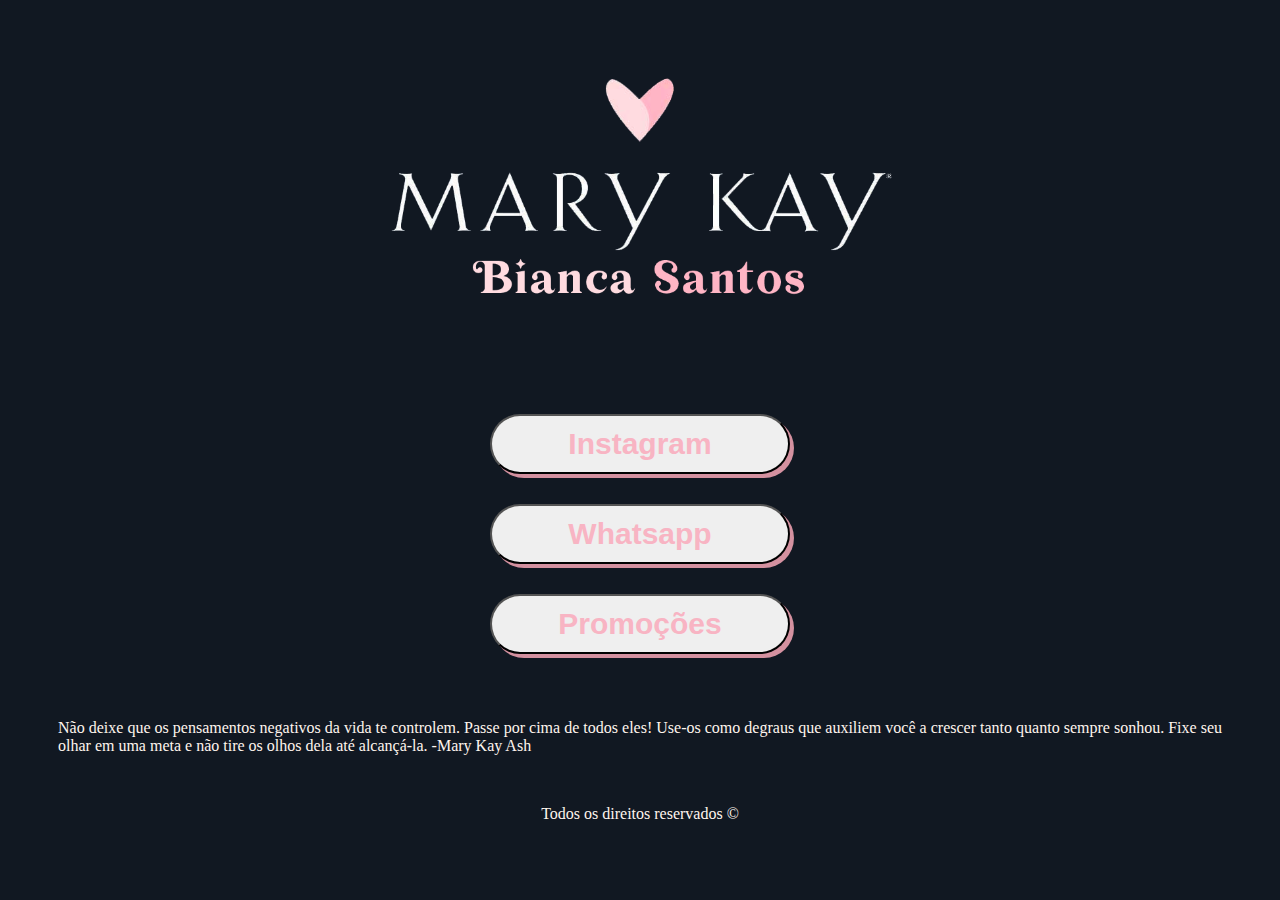
<file: index.html>
<!DOCTYPE html>
<html lang="pt-br">
<link rel="stylesheet" href="style.css">
<head>
    <meta charset="UTF-8">
    <meta http-equiv="X-UA-Compatible" content="IE=edge">
    <meta name="viewport" content="width=device-width, initial-scale=1.0">
    <title>Bainca Santos - MK</title>
</head>
<body>

    <div id="logo">
            <img src="img/mk3.png" alt="">
    </div>

    <div class="container">
        <div id="ig">
            <input type="button" value="Instagram" onclick="ig()" id="btig">
        </div>

        <div id="wz">
            <input type="button" value="Whatsapp" onclick="wz()" id="btwz">
        </div>

        <div id="promo">
            <input type="button" value="Promoções" onclick="promo()" id="btpromo">
        </div>
    </div>  
    <footer id="rodape">
        <p>Não deixe que os pensamentos negativos da vida te controlem. Passe por cima de todos eles! Use-os como degraus que auxiliem você a crescer tanto quanto sempre sonhou. Fixe seu olhar em uma meta e não tire os olhos dela até alcançá-la. -Mary Kay Ash</p>
    </footer>
    <footer id="rodape2">
        <p>Todos os direitos reservados &copy;</p>
    </footer>

    <script src="bt.js"></script>
</body>
</html>
</file>
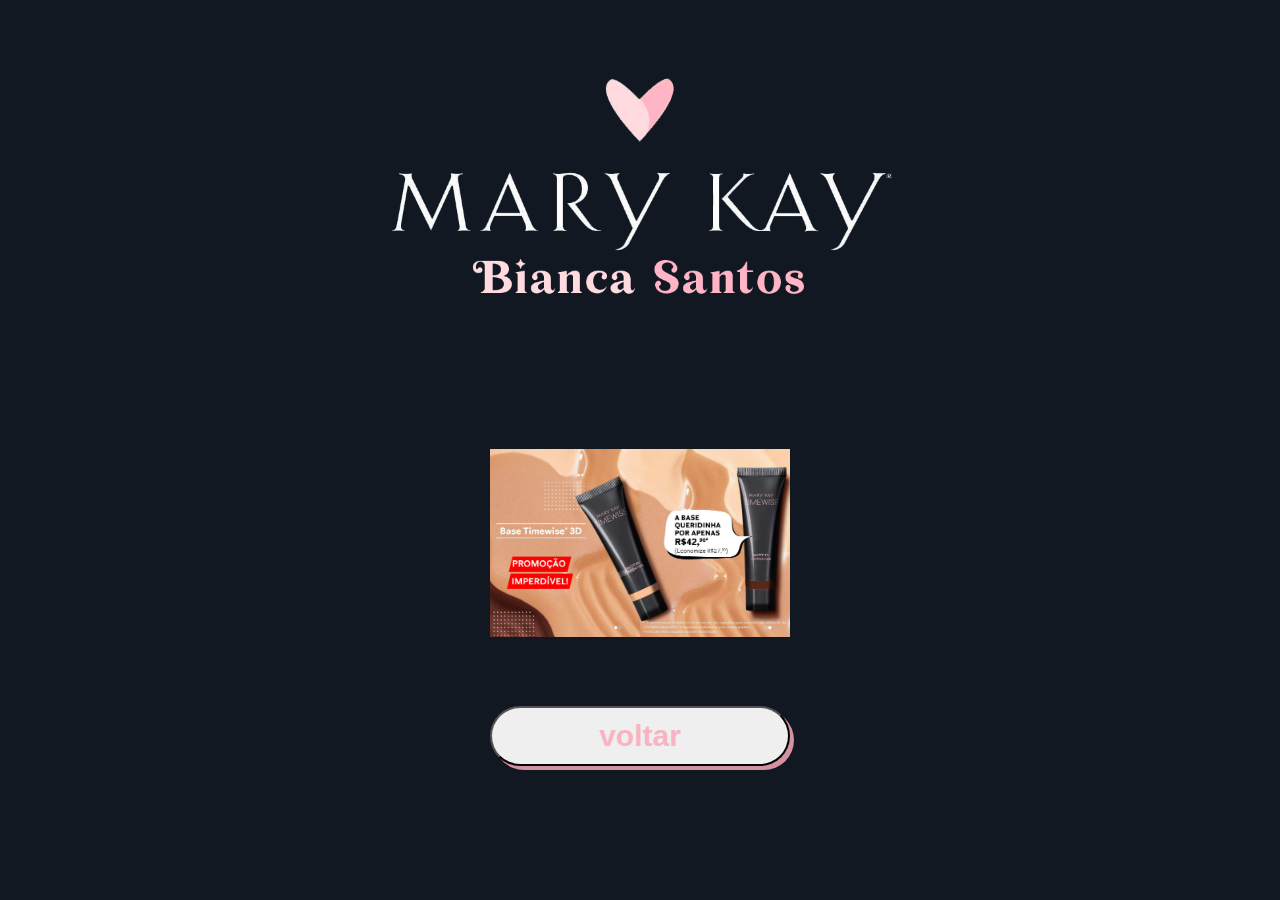
<file: promocao.html>
<!DOCTYPE html>
<html lang="pt-br">
<head>
    <link rel="stylesheet" href="style.css">
    <meta charset="UTF-8">
    <meta http-equiv="X-UA-Compatible" content="IE=edge">
    <meta name="viewport" content="width=device-width, initial-scale=1.0">
    <title>Promoção MK</title>
</head>
<body>
    <div id="logo">
        <img src="img/mk3.png" alt="">
</div>

    <div id="post">
        <img src="img/promo1.jpg" alt="" onclick="promo1()" id="promo1">
    </div>


    <div id="voltar">
        <input type="button" value="voltar" onclick="vt()" id="btvt">
    </div>

    <script src="bt.js"></script>
</body>
</html>
</file>
<file: style.css>
body{
    background-color: #111822;
}
input[type="button"]{
    height:60px;
    width: 300px;
    border-radius: 90mm;
    font: bold 30px arial, sans-serif;
    color: #f8b4c3;
    margin: 15px;
    box-shadow: 4px 4px 0px #d491a0;
}
div#voltar{
    text-align: center;
}
div#logo{
    text-align: center;
}

img {
    width: 50%;
    }

div.container{
    text-align: center;
}

div#post{
    text-align: center;
    margin: 50px;
}
img#promo1{
    width: 300px;
}

footer#rodape{
    text-align:justify;
    color: seashell;
    margin: 50px;
}
footer#rodape2{
    text-align:center;
    color: seashell;
    margin: 50px;
}
</file>
